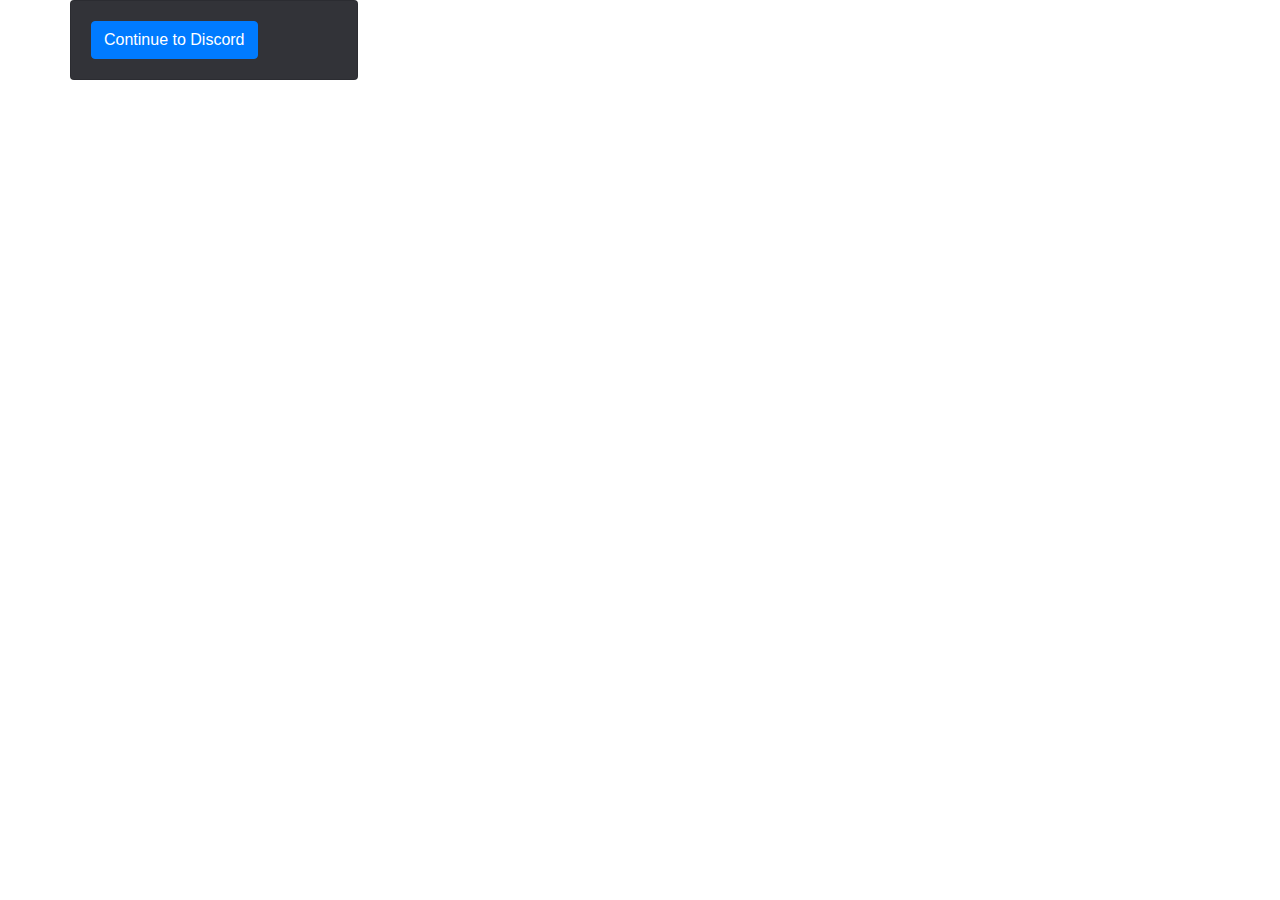
<file: index2.html>
<html lang="ro"><head>
    <link rel="stylesheet" href="css/bootstrap.min.css" type="text/css">
    <link rel="stylesheet" href="https://use.fontawesome.com/releases/v5.8.1/css/all.css" integrity="sha384-50oBUHEmvpQ+1lW4y57PTFmhCaXp0ML5d60M1M7uH2+nqUivzIebhndOJK28anvf" crossorigin="anonymous">

</head>

    <body>
        <div class="container">
            <div class="row">
                <div class=.col-lg-4"></div>
                <div class=.col-lg-4">
                    <div class="card" style="width: 18rem; background-color: #323338;">
                        <div class="card-body">
                            <button type="button" class="btn btn-primary cnt">
                                <i class="fab fa-discord fa-lg" ></i>
                                Continue to Discord
                            </button>
                        </div>
                    </div>
                </div>
                <div class=.col-lg-4"></div>
            </div>
        </div>



        <script src="https://cdnjs.cloudflare.com/ajax/libs/jquery/3.3.1/jquery.min.js" integrity="sha256-FgpCb/KJQlLNfOu91ta32o/NMZxltwRo8QtmkMRdAu8=" crossorigin="anonymous"></script>
        <script src="https://stackpath.bootstrapcdn.com/bootstrap/4.1.3/js/bootstrap.min.js" integrity="sha384-ChfqqxuZUCnJSK3+MXmPNIyE6ZbWh2IMqE241rYiqJxyMiZ6OW/JmZQ5stwEULTy" crossorigin="anonymous"></script>
    </body>
</html>
</file>
